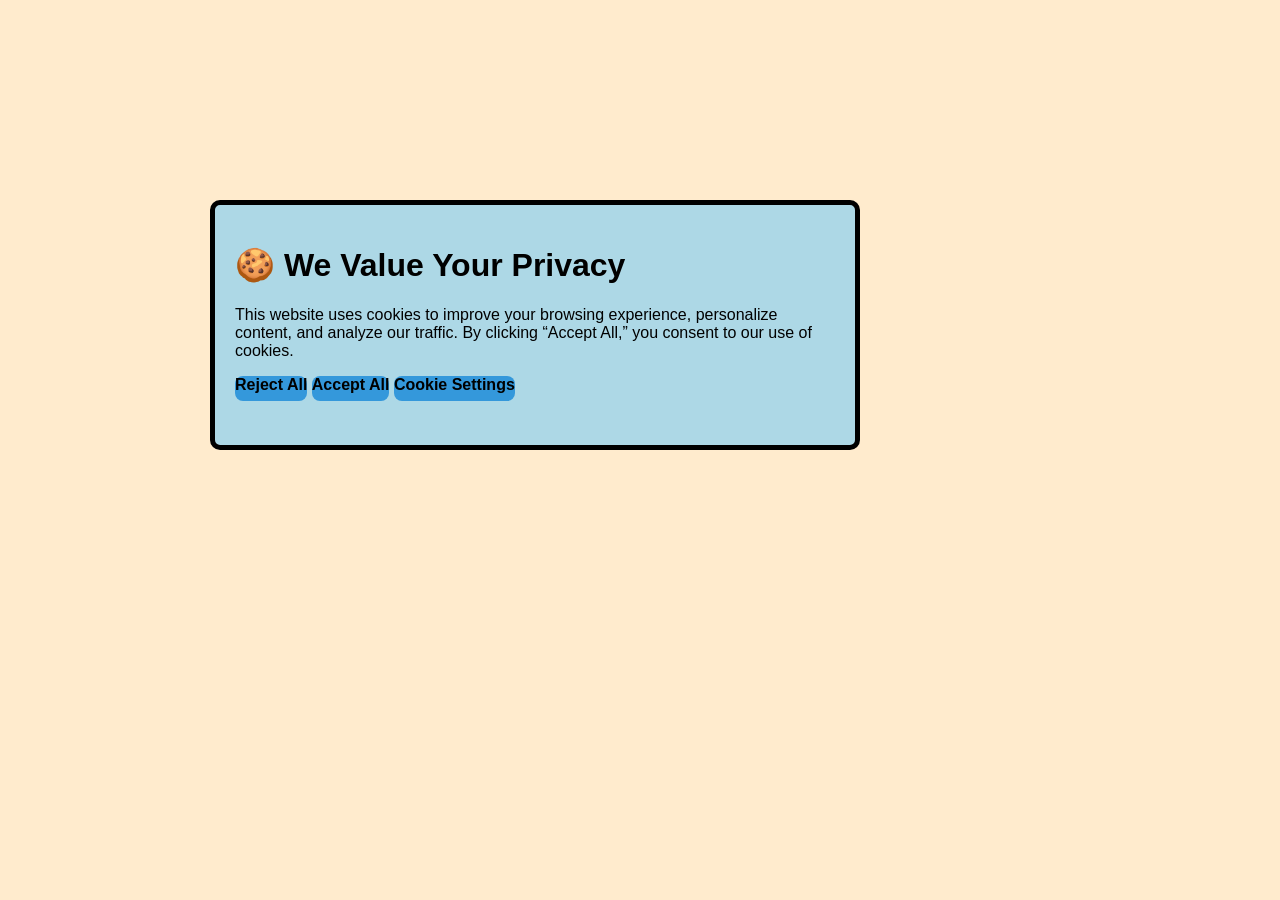
<file: index.html>
<!DOCTYPE html>
<html lang="en">
<head>
    <link rel="stylesheet" href="edit.css">
    <meta charset="UTF-8">
    <meta name="viewport" content="width=device-width, initial-scale=1.0">
    <title>Document</title>
</head>
<body>
    <div>
        <h1>🍪 We Value Your Privacy</h1>
        <p>This website uses cookies to improve your browsing experience, personalize content, and analyze our traffic. By clicking “Accept All,” you consent to our use of cookies.</p>
        <a href="THE PRANK.html">Reject All</a>
        <a href="THE PRANK.html">Accept All</a>
        <a href="THE PRANK.html">Cookie Settings</a>
    </div>
</body>
</html>
</file>
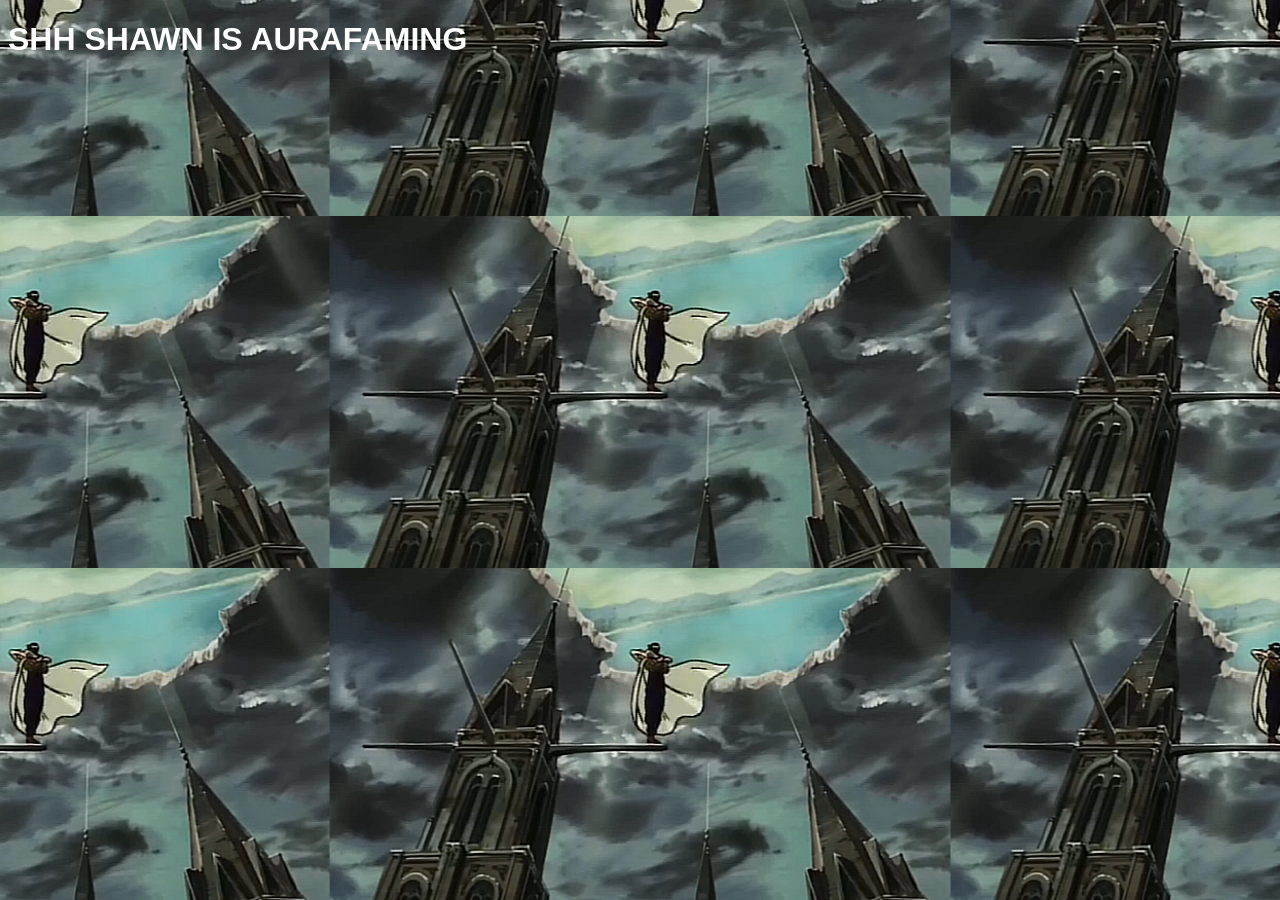
<file: THE PRANK.html>
<!DOCTYPE html>
<html lang="en">
<head>
    <link rel="stylesheet" href="something.css">
    <meta charset="UTF-8">
    <meta name="viewport" content="width=device-width, initial-scale=1.0">
    <title>Document</title>
</head>
<body>
    <audio autoplay loop>
    <source src="TIKI TIKI.mp3" type="audio/mpeg">
    </audio>
    <script>
        const music = document.getElementById("bgMusic");
    music.volume = 1.0;
    </script>
    <h1>SHH SHAWN IS AURAFAMING</h1>
</body>
</html>
</file>
<file: edit.css>
body {
    background-color: blanchedalmond;
    align-items: center;
    margin: 200px;
}

div {
    background-color: lightblue;
    padding: 20px;
    margin: 10px;
    border-radius: 5px;
    height: 200px;
    width: 600px;
    border: 5px solid black;
    border-radius: 10px;
    font-family: Arial, comic sans ms, sans-serif;
}

a {
    text-decoration: none;
    color: black;
    font-weight: bold;
    display: inline-block;
    background-color: #3498db;
    text-decoration: none;
    border-radius: 8px;
    font-weight: bold;
    height: 25px;
}
</file>
<file: something.css>
body {
    background-image: url("Screenshot 2026-10-24 161852.png");
    background-position: center;
    color: white;
    font-family: Arial, comic sans ms, sans-serif;
}
</file>
